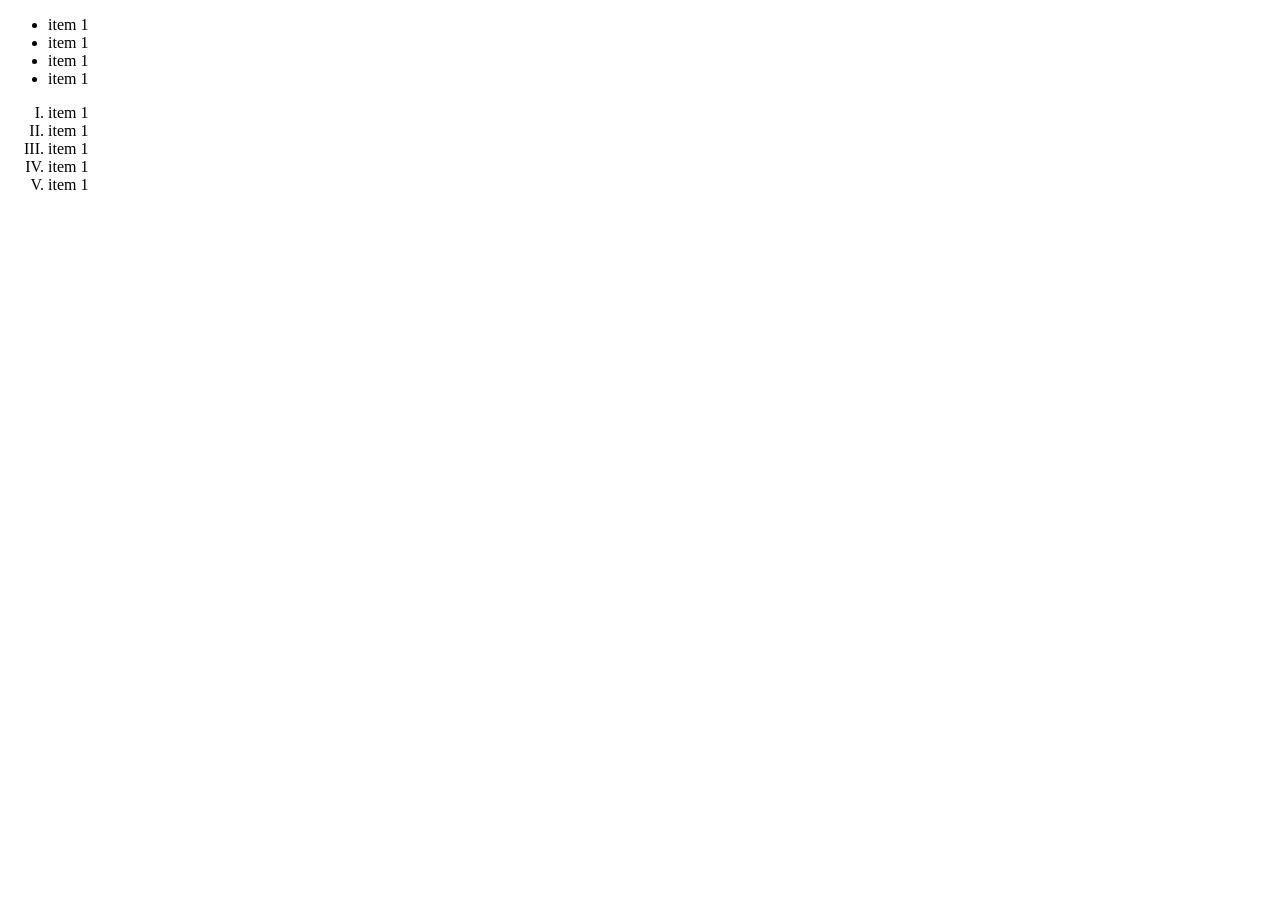
<file: pertemuan 2/index.html>
<!DOCTYPE html>
<html lang="en">
<head>
    <meta charset="UTF-8">
    <meta name="viewport" content="width=, initial-scale=1.0">
    <title>Document</title>
</head>
<body>
    <ul>
        <li>item 1</li>
        <li>item 1</li>
        <li>item 1</li>
        <li>item 1</li>
    </ul>

    <ol style="list-style: upper-roman;">
        <li>item 1</li>
        <li>item 1</li>
        <li>item 1</li>
        <li>item 1</li>
        <li>item 1</li>



    </ol>
</body>
</html>
</file>
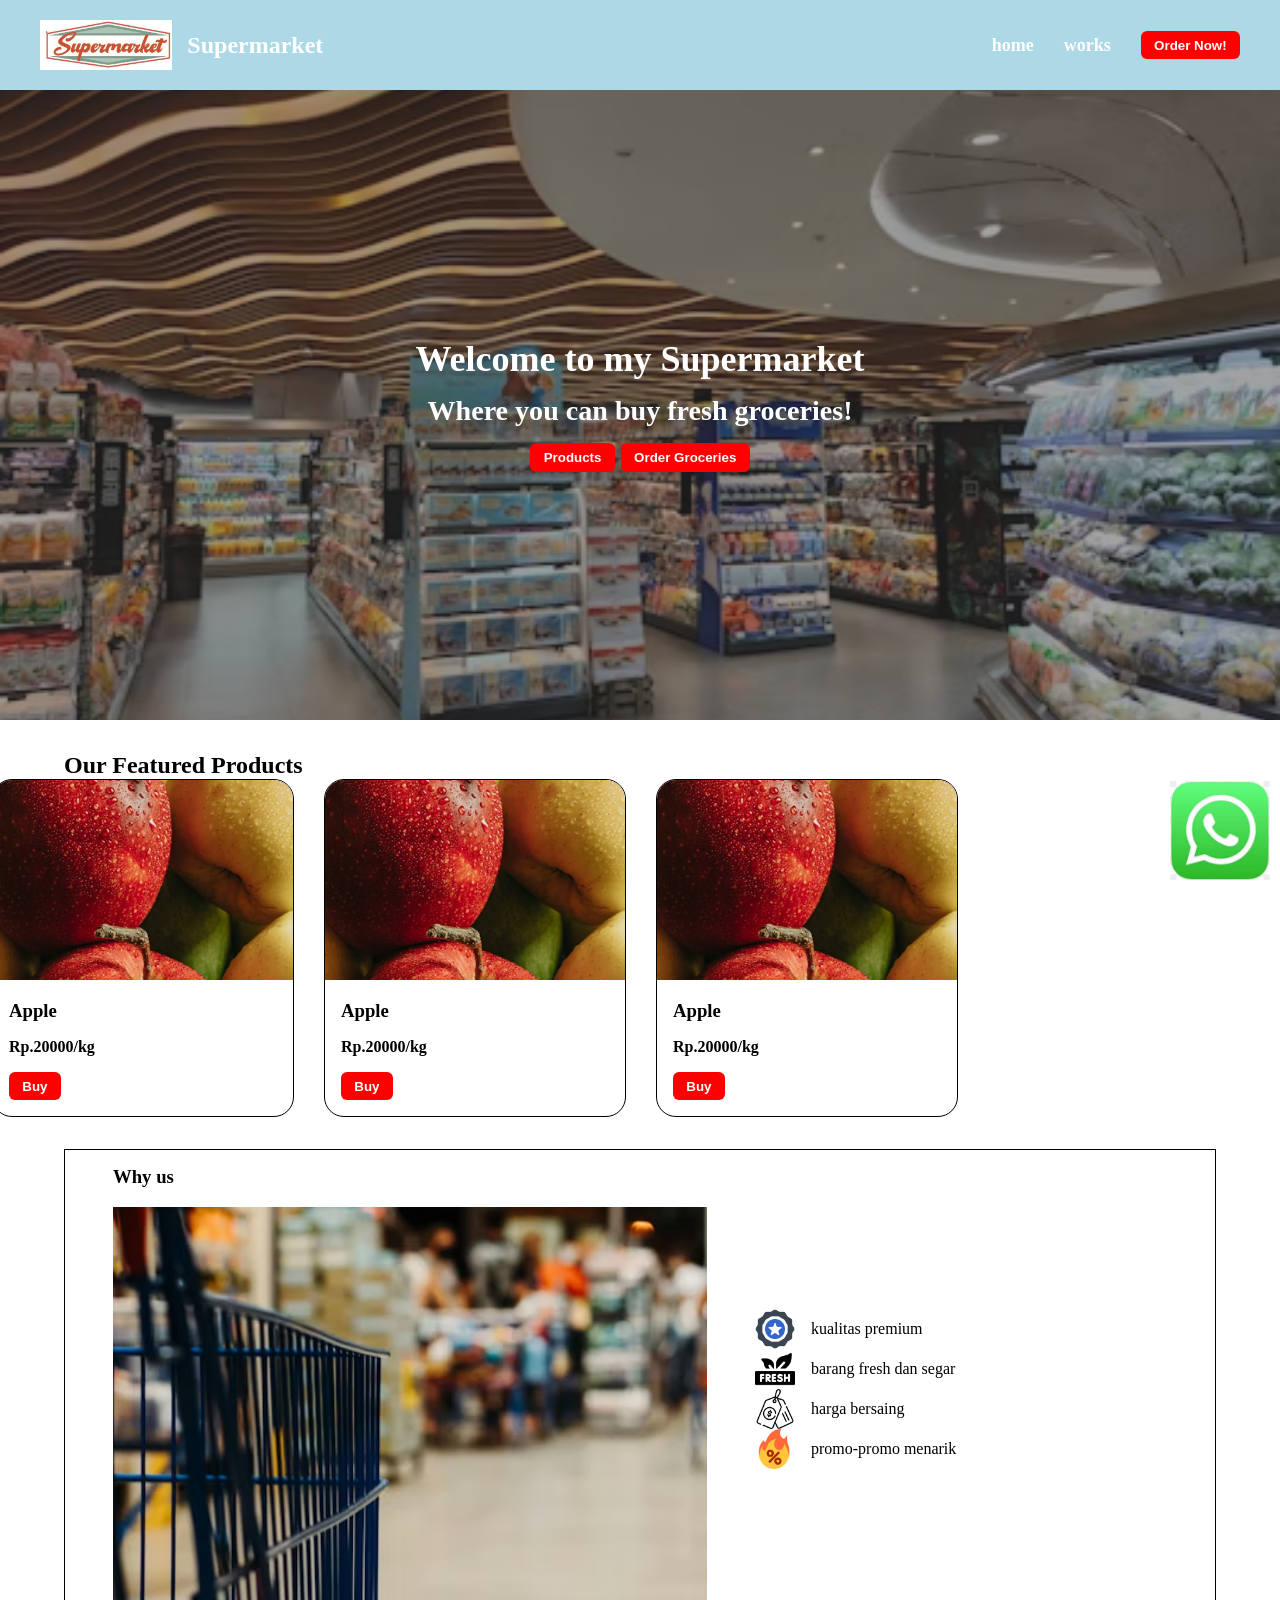
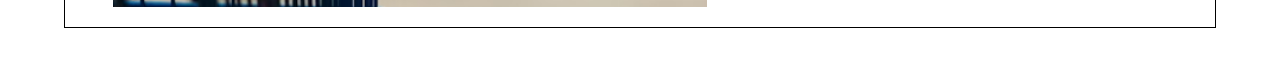
<file: pertemuan 3/index.html>
<!DOCTYPE html>
<html lang="en">

<head>
    <meta charset="UTF-8">
    <meta name="viewport" content="width=device-width, initial-scale=1.0">
    <title>Landing Site Supermarket</title>
    <link rel="stylesheet" href="styles.css">
</head>

<body>

    <header>
        <div class="brand">

            <img src="./image.png" alt="logo supermarket" height="50px">
            <h2>Supermarket</h2>

        </div>


        <nav>
            <ul>
                <li><a href="/index.html">home</a></li>
                <li><a href="./works.html">works</a></li>
                <li><button>Order Now!</button>
                </li>
            </ul>
        </nav>
    </header>

    <section class="hero">
        <img src="supermarket2.png" alt="foto supermarket">

        <div class="hero-text">

            <h2>Welcome to my Supermarket</h2>
            <h3> Where you can buy fresh groceries!</h3>

            <div>
                <button>Products</button>
                <button>Order Groceries</button>

            </div>
        </div>

    </section>

    <main>
        <section class="">
            <h1>Our Featured Products</h1>
            <div class="product-list-grid">

                <div class="product">
                    <img src="apples.png" alt="apples">
                    <div class="product-text">
                        <h3>Apple</h3>
                        <h4>Rp.20000/kg</h4>
                        <button>Buy</button>
                    </div>

                </div>

                <div class="product">
                    <img src="apples.png" alt="apples">
                    <div class="product-text">
                        <h3>Apple</h3>
                        <h4>Rp.20000/kg</h4>
                        <button>Buy</button>
                    </div>

                </div>

                <div class="product">
                    <img src="apples.png" alt="apples">
                    <div class="product-text">
                        <h3>Apple</h3>
                        <h4>Rp.20000/kg</h4>
                        <button>Buy</button>
                    </div>
                </div>
            </div>
        </section>

        <a href="https://wa.me/6282213446210?text=testing123">
            <img src="WALOGO.png" alt="logo whatsapp" class="whatsapp">
        </a>

        <section class="why-us">
            <div class="foto-kiri">
                <h3>Why us</h3>
                <img src="supermarket.png" alt="foto supermarket">
            </div>
            
            <div class="features">
                <div>
                    <img src="./img/star.png" alt="">
                    <p>kualitas premium</p>
                </div>

                <div>
                    <img src="./img/fresh.png" alt="">
                    <p>barang fresh dan segar</p>
                </div>

                <div>
                    <img src="./img/price-tag.png" alt="">
                    <p>harga bersaing</p>

                </div>

                <div>
                    <img src="./img/hot-sale.png" alt="">
                    <p>promo-promo menarik</p>
                </div>
                
            </div>
        </section>

    </main>





</body>

</html>
</file>
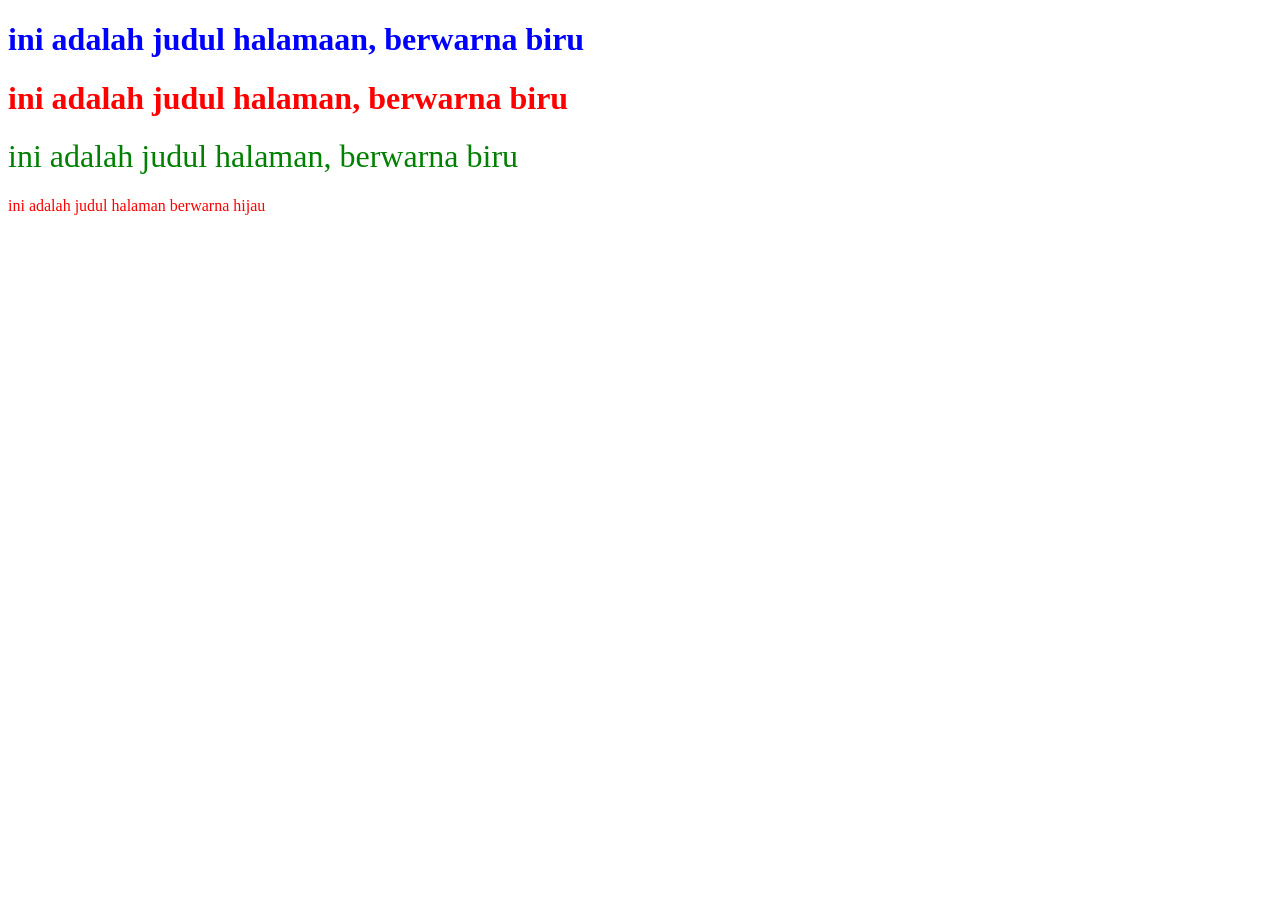
<file: pertemuan 2/home.html>
<!DOCTYPE html>
<html lang="en">
<head>
    <meta charset="UTF-8">
    <meta name="viewport" content="width=device-width, initial-scale=1.0">
    <title>Document</title>
    <link rel="stylesheet" href="style.css">

    <style>
        h1 {
            color: blue;
        }

        .red{
            color: red;
        }
        .green{
            color: green;
        }
        .bold{
            font-weight: lighter;
        }


    </style>
</head>
<body>
    <h1>ini adalah judul halamaan, berwarna biru</h1>
    <h1 class="red">ini adalah judul halaman, berwarna biru</h1>
    <h1 class="green bold">ini adalah judul halaman, berwarna biru</h1>
    <p class="red bold">ini adalah judul halaman berwarna hijau</p>
</body>
</html>
</file>
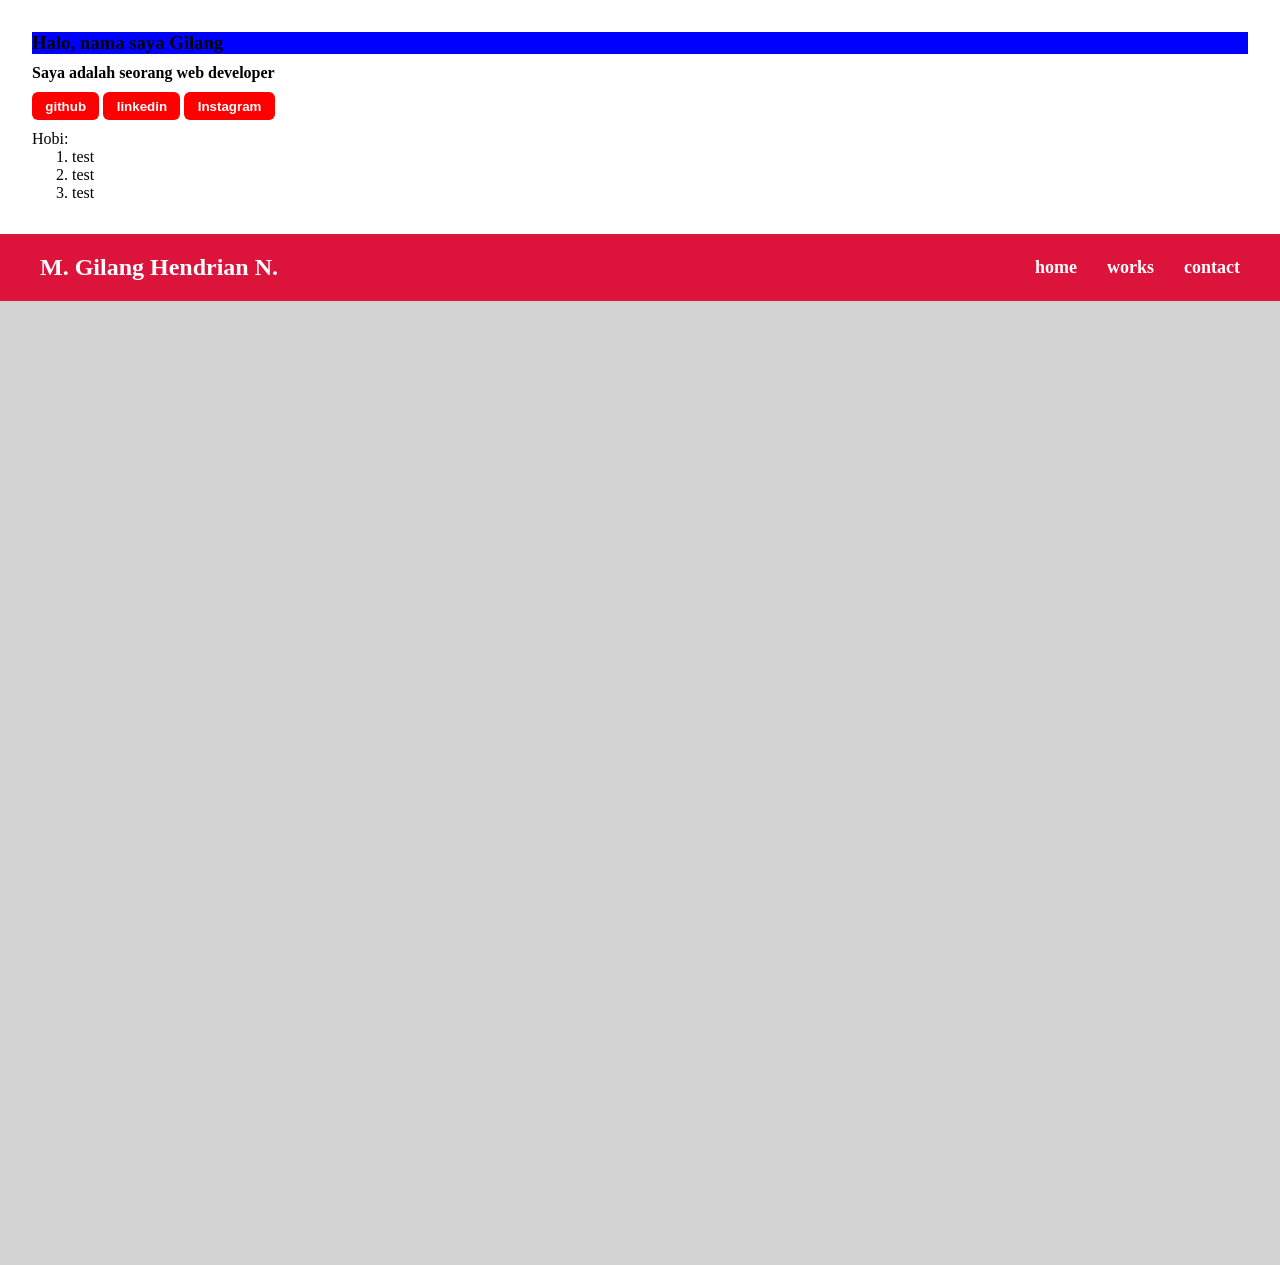
<file: pertemuan 2/latihan.html>
<!DOCTYPE html>
<html lang="en">
<head>
    <meta charset="UTF-8">
    <meta name="viewport" content="width=device-width, initial-scale=1.0">
    <title>LATIHAN</title>
    <link rel="stylesheet" href="latihan.css">
</head>
<body>
    
        <section>
            <h3 style="background-color: blue;">Halo, nama saya Gilang</h3>
            <h4>Saya adalah seorang web developer</h4>

            <button>github</button>
            <button>linkedin</button>
            <button>Instagram</button>

            <p>Hobi:</p>
            <ol>
                <li>test</li>
                <li>test</li>
                <li>test</li>
            </ol>
        </section>




    </main>

</body>
</html>



<header>
        <h2>M. Gilang Hendrian N.</h2>
       
       <nav>
            <ul>
                <li><a href="/index.html">home</a></li>
                <li><a href="./works.html">works</a></li>
                <li><a href="./contact.html">contact</a>
                </li>
            </ul>
        </nav>
    </header>

    <main>
</file>
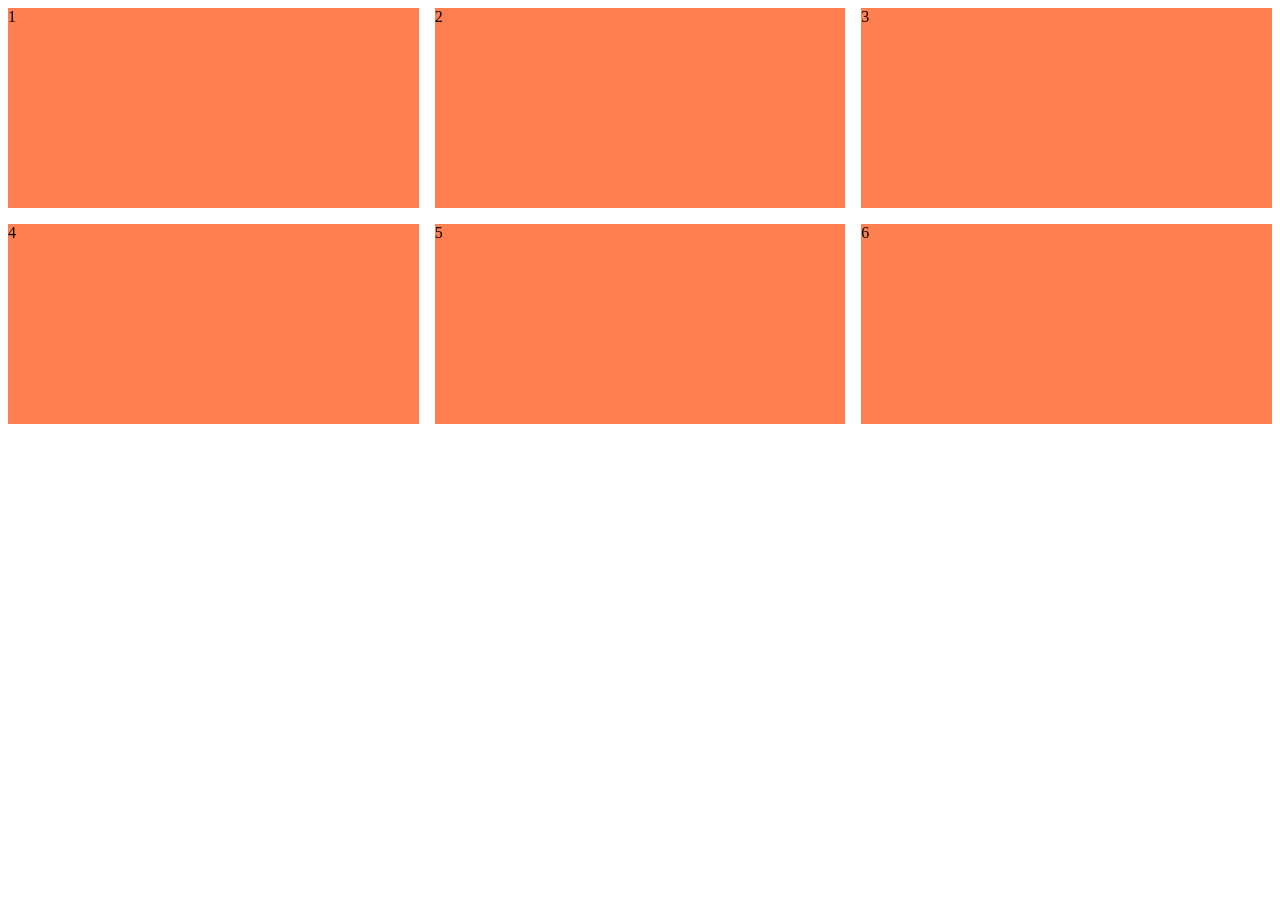
<file: pertemuan 3/grid.html>
<!DOCTYPE html>
<html lang="en">
<head>
    <meta charset="UTF-8">
    <meta name="viewport" content="width=device-width, initial-scale=1.0">
    <title>latihan grid</title>
    <link rel="stylesheet" href="grid.css">
</head>
<body>
    <div class="grid-container">
        <div>1</div>
        <div class="grid-item">2</div>
        <div>3</div>
        <div>4</div>
        <div>5</div>
        <div>6</div>

    </div>
    
</body>
</html>
</file>
<file: pertemuan 3/styles.css>
header {
    background-color: lightblue;
    color: white;
    display: flex;
    justify-content: space-between;
    padding: 20px 40px;
    align-items: center;

}

* {
    margin: 0;
}

header a {
    color: white;
    text-decoration: none;
    font-size: large;
    font-weight: 600;
}

header a:hover {
    color: black;
    background-color: rgb(59, 58, 121);
    transition: all 0.2s ease-in-out;
}

header h2:hover {
    color: deepskyblue;
    background-color: white;
    transition: all 0.2s ease-in-out;
}

header ul {
    display: flex;
    list-style: none;
    gap: 30px;
    align-items: center;
}

.brand {
    display: flex;
    align-items: center;
    gap: 15px;

}

button {
    background-color: red;
    padding: 0.5em 1em;
    border: none;
    border-radius: 6px;
    font-weight: bold;
    color: white;
}

button:hover {
    cursor: pointer;
    background-color: black;
}

.hero {
    position: relative;
    height: 70vh;
    /* background-color: red; */
    color: white;
    display: flex;
    justify-content: center;
    align-items: center;


}

.hero img {
    position: absolute;
    top: 0;
    left: 0;
    z-index: -1;
    width: 100%;
    height: 100%;
    object-fit: cover;
    filter: brightness(0.6) opacity(90%);
}

.hero-text {
    display: flex;
    flex-direction: column;
    align-items: center;
    font-size: 1.5em;
    gap: 0.6em;

}

.product {
    border: 1px solid black;
    width: 20%;
    border-radius: 20px;
    overflow: hidden;
    flex: 1 0 300px;

}

.product img {
    width: 100%;
    height: 200px;
    object-fit: cover;

}

.product-text {
    padding: 1em;
    display: flex;
    flex-direction: column;
    gap: 1em;
}

.product-list {
    display: flex;
    gap: 1em;
    flex-wrap: wrap;
}

.product-text button {
    align-self: flex-start;
}

.featured-products-grid {
    /* margin-top: 2em; */
    padding: 2em;
}

.product-list-grid {
    display: grid;
    grid-template-columns: repeat(4, minmax(300px, 1fr));
    gap: 2em;
    justify-content: center;
}

.product-list-grid .product {
    width: 100%;
}

.why-us {
    display: grid;
    grid-template-columns: 3fr 2fr;
    margin-top: 2em;
    border: 1px solid black;
}

.foto-kiri {
    padding: 1em 3em;
}

.foto-kiri img {
    width: 100%;
    height: 400px;
    object-fit: cover;
}

.foto-kiri h3 {
    margin-bottom: 1em;
}

main {
    margin: 2em 4em;
}

.features {
    display: flex;
    flex-direction: column;
    justify-content: center;
}

.features > div {
    display: flex;
    align-items: center;
    gap: 1em;
}

.features img {
    width: 40px;
}

/* large screen */
@media screen and (max-width: 1024px) {
    .product-list-grid {
        display: grid;
        grid-template-columns: repeat(4, minmax(300px, 1fr));
        gap: 2em;
        justify-content: center;
    }
}

.whatsapp {
    position: fixed;
    bottom: 20px;
    right: 10px;
    width: 100px;
}

/* medium screen */
@media screen and (max-width: 768px) {
    .product-list-grid {
        display: grid;
        grid-template-columns: repeat(2, minmax(300px, 1fr));
        gap: 2em;
        justify-content: center;
    }
}


/* small screen */
@media screen and (max-width: 640px) {
    .product-list-grid {
        display: grid;
        grid-template-columns: repeat(1, minmax(300px, 1fr));
        gap: 2em;
        justify-content: center;
        background-color: blue;
    }
}
</file>
<file: pertemuan 2/style.css>
.bg-blue{
    background-color: blue;
}
</file>
<file: pertemuan 2/latihan.css>
header{
    background-color: crimson;
    color: white;
    display:flex;
    justify-content: space-between;
    padding: 20px 40px;
    align-items: center;

}

*{
    margin: 0;
}

header a{
    color: white;
    text-decoration: none;
    font-size: large;
    font-weight: 600;
}

header a:hover{
    color: black;
    background-color: rgb(59, 58, 121);
    transition: all 0.2s ease-in-out;
}

header h2:hover{
    color:deepskyblue;
    background-color:white;
    transition: all 0.2s ease-in-out;
}

header ul{
    display: flex;
    list-style: none;
    gap: 30px;
}

button:hover{
    cursor: pointer;

}

main{
    padding: 2em;
    background-color: lightgray;
    height: 100vh;
}

section{
    background-color: white;
    padding: 2em;
}

button{
    background-color: red;
    padding: 0.5em 1em;
    border: none;
    border-radius: 6px;
    font-weight: bold;
    color: white;
}

button:hover{
    cursor: pointer;
    background-color: black;
}

section h3, section h4, section button{
    margin-bottom: 10px;
}
</file>
<file: pertemuan 3/grid.css>
.grid-container{
    display:grid;
    grid-template-columns: 1fr 1fr 1fr;
    grid-template-rows: 200px 200px 200px;
    gap: 1em;

}

.grid-container > div{
    background-color: coral;


}
</file>
